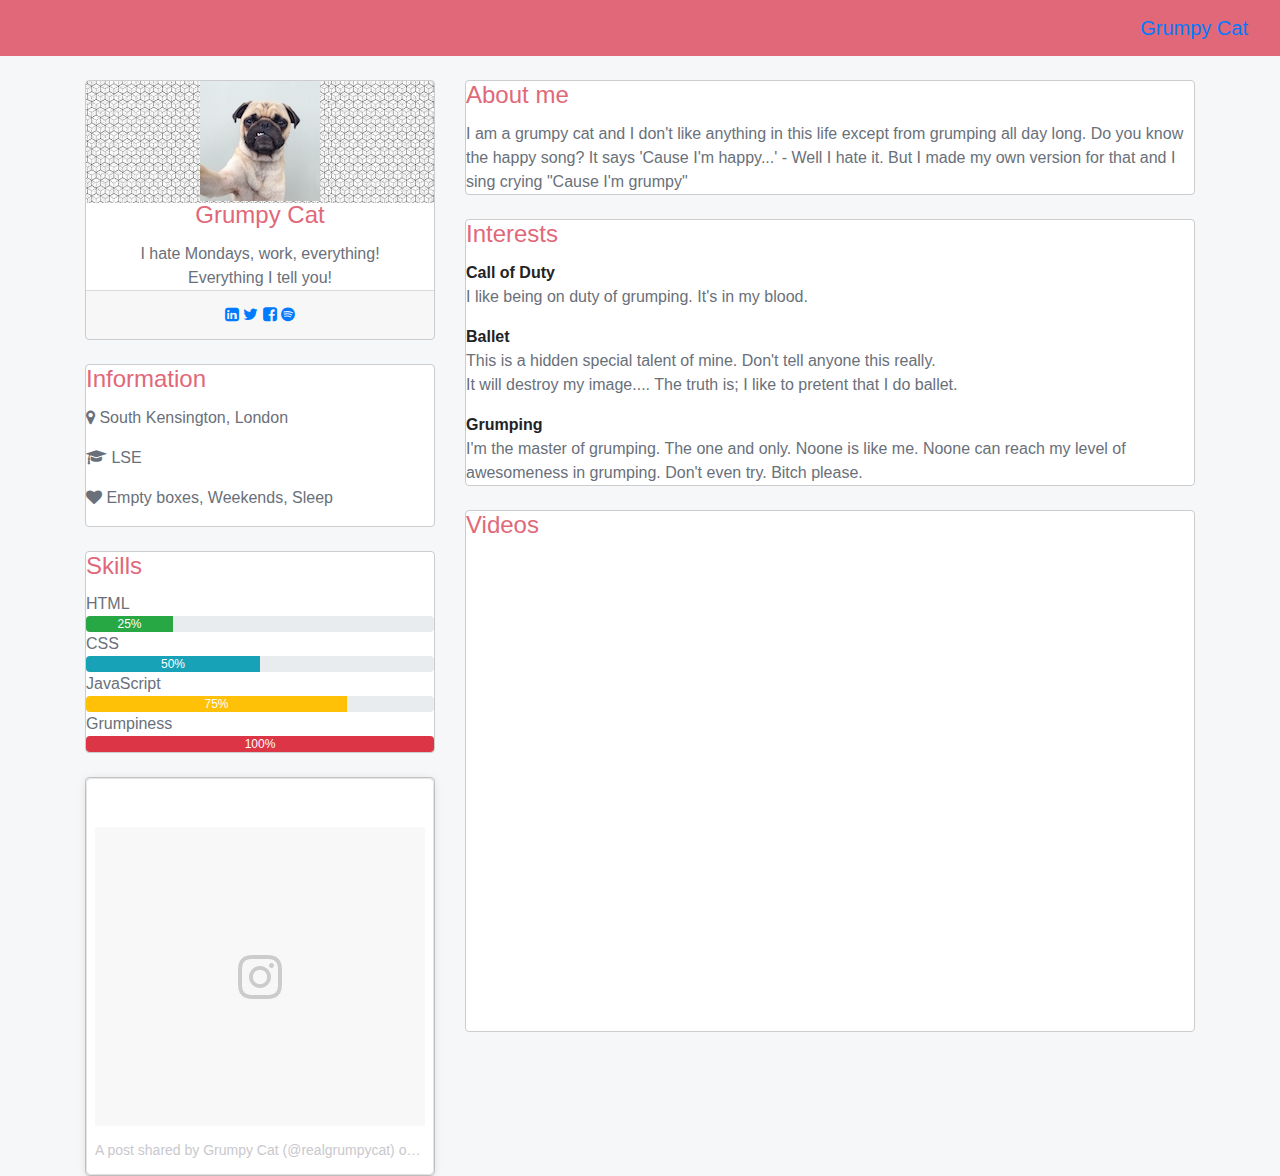
<file: index.html>
<html>
  <head>
    <title>Your name</title>
    <link rel="stylesheet" href="https://maxcdn.bootstrapcdn.com/bootstrap/4.0.0-alpha.6/css/bootstrap.min.css">
    <link rel="stylesheet" href="https://maxcdn.bootstrapcdn.com/font-awesome/4.4.0/css/font-awesome.min.css">
    <link rel="stylesheet" href="https://cdnjs.cloudflare.com/ajax/libs/animate.css/3.5.2/animate.css" />

    <link href="./profile.css" rel="stylesheet">
  </head>
  <body>
    <nav class="navbar navbar-toggleable-md navbar-inverse">
      <button class="navbar-toggler navbar-toggler-right" type="button" data-toggle="collapse" data-target="#navbarsExampleDefault" aria-controls="navbarsExampleDefault" aria-expanded="false" aria-label="Toggle navigation">
        <span class="navbar-toggler-icon"></span>
      </button>
      <a class="navbar-brand" href="#">Grumpy Cat</a>

      <div class="collapse navbar-collapse" id="navbarsExampleDefault">
        <ul class="navbar-nav mr-auto">
          <li class="nav-item active">
            <a class="nav-link" href="#">Home <span class="sr-only">(current)</span></a>
          </li>
          <li class="nav-item">
            <a class="nav-link" href="profile.html">Profile</a>
          </li>

        </ul>
      </div>
    </nav>

    <br>

    <div class="container">
      <div class="row">

        <div class="col-sm-4">
          <div class="card text-center description">
            <div class="card-block">
              <img class="img-circle animated pulse infinite" src="grumpy-cat.jpg">
              <h4 class="card-title">Grumpy Cat</h4>
              <p class="card-text">
                I hate Mondays, work, everything!<br>
                Everything I tell you!
              </p>
            </div>
            <div class="card-footer">
              <a href="#">
                <i class="fa fa-linkedin-square"></i>
              </a>
              <a href="#">
                <i class="fa fa-twitter"></i>
              </a>
              <a href="#">
                <i class="fa fa-facebook-square"></i>
              </a>
              <a href="#">
                <i class="fa fa-spotify"></i>
              </a>
            </div>
          </div>
          <br>
          <div class="card information">
            <div class="card-block">
              <h4 class="card-title">Information</h4>
              <p>
                <i class="fa fa-map-marker"></i>
                South Kensington, London
              </p>
              <p>
                <i class="fa fa-graduation-cap"></i>
                LSE
              </p>
              <p>
                <i class="fa fa-heart"></i>
                Empty boxes, Weekends, Sleep
              </p>
            </div>
          </div>
          <br>
          <div class="card skills">
            <div class="card-block">
              <h4 class="card-title">Skills</h4>

                <span>HTML</span>
                <div class="progress">
                  <div class="progress-bar bg-success" style="width: 25%">25%</div>
                </div>

                <span>CSS</span>
                <div class="progress">
                  <div class="progress-bar bg-info" style="width: 50%">50%</div>
                </div>

                <span>JavaScript</span>
                <div class="progress">
                  <div class="progress-bar bg-warning" style="width: 75%">75%</div>
                </div>

                <span>Grumpiness</span>
                <div class="progress">
                  <div class="progress-bar bg-danger" style="width: 100%">100%</div>
                </div>

            </div>
          </div>
          <br>

          <div class="card instagram">
            <blockquote class="instagram-media" data-instgrm-version="7" style=" background:#FFF; border:0; border-radius:3px; box-shadow:0 0 1px 0 rgba(0,0,0,0.5),0 1px 10px 0 rgba(0,0,0,0.15); margin: 1px; max-width:658px; padding:0; width:99.375%; width:-webkit-calc(100% - 2px); width:calc(100% - 2px);"><div style="padding:8px;"> <div style=" background:#F8F8F8; line-height:0; margin-top:40px; padding:45.23148148148148% 0; text-align:center; width:100%;"> <div style=" background:url([data-uri]); display:block; height:44px; margin:0 auto -44px; position:relative; top:-22px; width:44px;"></div></div><p style=" color:#c9c8cd; font-family:Arial,sans-serif; font-size:14px; line-height:17px; margin-bottom:0; margin-top:8px; overflow:hidden; padding:8px 0 7px; text-align:center; text-overflow:ellipsis; white-space:nowrap;"><a href="https://www.instagram.com/p/BSR8PhEhHpJ/" style=" color:#c9c8cd; font-family:Arial,sans-serif; font-size:14px; font-style:normal; font-weight:normal; line-height:17px; text-decoration:none;" target="_blank">A post shared by Grumpy Cat (@realgrumpycat)</a> on <time style=" font-family:Arial,sans-serif; font-size:14px; line-height:17px;" datetime="2017-03-30T23:14:50+00:00">Mar 30, 2017 at 4:14pm PDT</time></p></div></blockquote>
            <script async defer src="//platform.instagram.com/en_US/embeds.js"></script>
          </div>
        </div>

        <div class="col-sm-8">

          <div class="card about">
            <div class="card-block">
              <h4 class="card-title">About me</h4>
              <p class="card-text">
                I am a grumpy cat and I don't like anything in this life except from grumping all day long. Do you know the happy song? It says 'Cause I'm happy...' - Well I hate it. But I made my own version for that and I sing crying "Cause I'm grumpy"
              </p>
            </div>
          </div>

          <br>

          <div class="card interests">
            <div class="card-block">
              <h4 class="card-title">Interests</h4>
              <p class="card-text">
                <strong>Call of Duty</strong>
                <br>
                I like being on duty of grumping. It's in my blood.
              </p>
              <p class="card-text">
                <strong>Ballet</strong>
                <br>
                This is a hidden special talent of mine. Don't tell anyone this really. <br>
                It will destroy my image.... The truth is; I like to pretent that I do ballet.
              </p>
              <p class="card-text">
                <strong>Grumping</strong>
                <br>
              I'm the master of grumping. The one and only. Noone is like me. Noone can reach my level of awesomeness in grumping. Don't even try. Bitch please.
              </p>
            </div>
          </div>
          <br>

          <div class="card video-card">
            <div class="card-block">
              <h4 class="card-title">Videos</h4>
              <iframe width="100%" height="480" src="https://www.youtube.com/embed/INscMGmhmX4" frameborder="0" allowfullscreen></iframe>
            </div>
          </div>

        </div>

      </div>
    </div>
  </body>
</html>
</file>
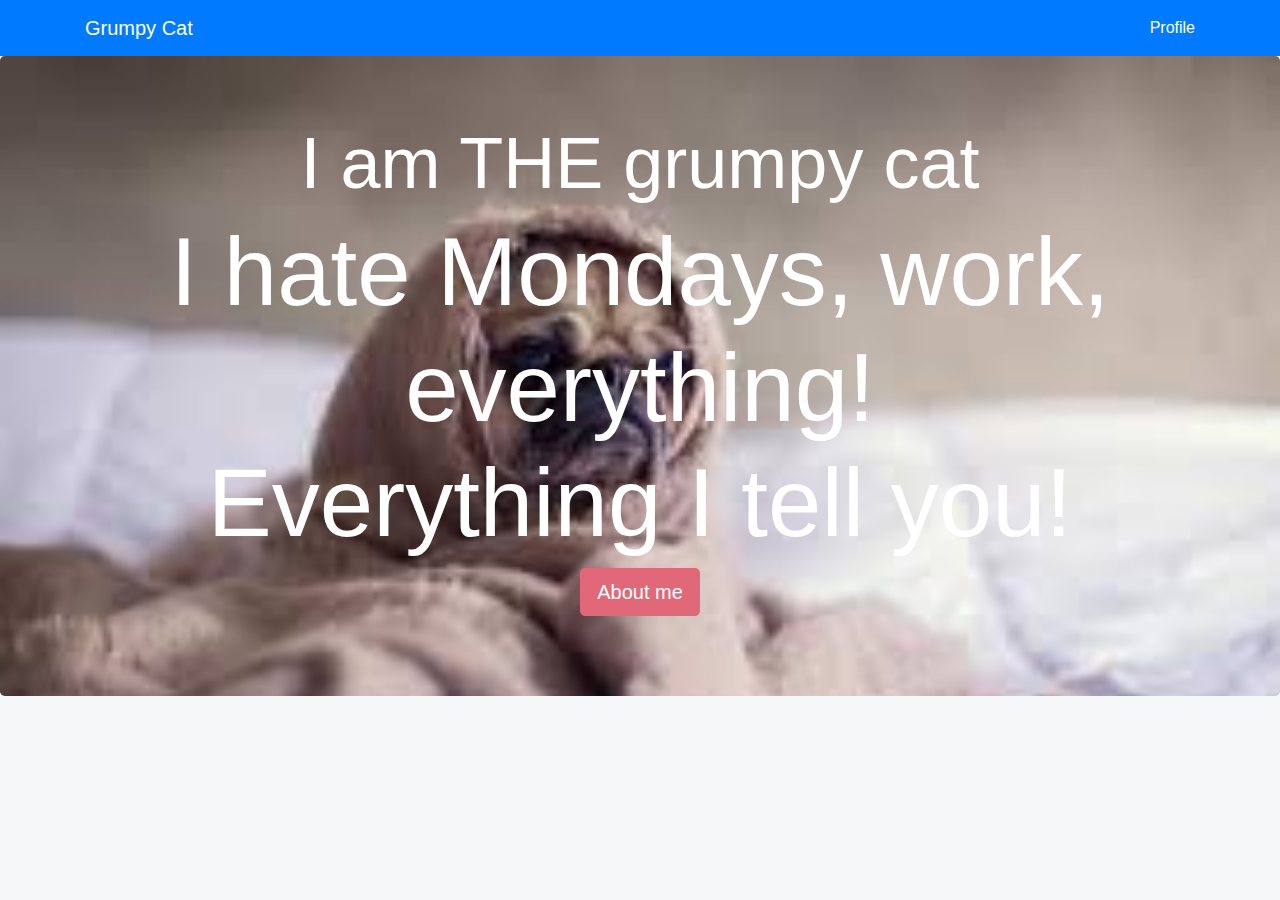
<file: profile.html>
<html>
  <head>
    <title>Your name</title>
    <meta name="viewport" content="width=device-width, initial-scale=1, shrink-to-fit=no">
    <link rel="stylesheet" href="https://maxcdn.bootstrapcdn.com/bootstrap/4.0.0-alpha.6/css/bootstrap.min.css">
    <link rel="stylesheet" href="https://maxcdn.bootstrapcdn.com/font-awesome/4.4.0/css/font-awesome.min.css">
    <link rel="stylesheet" type="text/css" href="profile.css">
  </head>
  <body>
    <nav class="navbar navbar-dark bg-primary">
      <div class="container">
        <a class="navbar-brand">Grumpy Cat</a>
        <ul class="nav navbar-nav pull-right">
          <li class="nav-item active">
            <a class="nav-link" href="index.html">Profile</a>
          </li>
        </ul>
      </div>
    </nav>

    <div class="jumbotron text-center">
      <div class="container">
        <div class="row">
          <div class="col-md-12">
            <h1 class="display-3">I am THE grumpy cat</h1>
            <h2 class="display-1">
              I hate Mondays, work, everything!<br>
              Everything I tell you!
            </h2>
            <p class="lead">
              <a class="btn btn-primary btn-lg" href="index.html">About me</a>
            </p>
          </div>
        </div>
      </div>
    </div>
  </body>
</html>
</file>
<file: profile.css>
/* profile.css */
html {
    background-color: #f5f7f9;
  }
  
  body {
    background: none;
    color: #69707a;
    font-family: "Open Sans", Arial, sans-serif;
  }
  
  strong {
    color: #222324;
  }
  
  .navbar {
    background: #e16879;
  }
  
  .btn {
    font-weight: 300;
  }
  
  .btn-primary {
    background: #e16879;
    border-color: #e16879;
  }
  
  .btn-primary:hover,
  .btn-primary:active,
  .btn-primary:focus,
  .btn-primary:active:focus {
    background: #e05164;
    border-color: #e05164;
  }
  
  .card {
    border-color: #ccc;
  }
  
  .card-title {
    color: #e16879;
    font-weight: 300;
  }
  
  .card-block small {
    float: right;
  }
  
  .description {
    background-image: url("pattern.png");
    background-repeat: repeat-x;
  }
  
  /* Additional stuff for index.html page */
  .jumbotron {
    background-image: url("grumpy-with-glasses.jpg");
    background-size: cover;
    color: white;
  }
</file>
